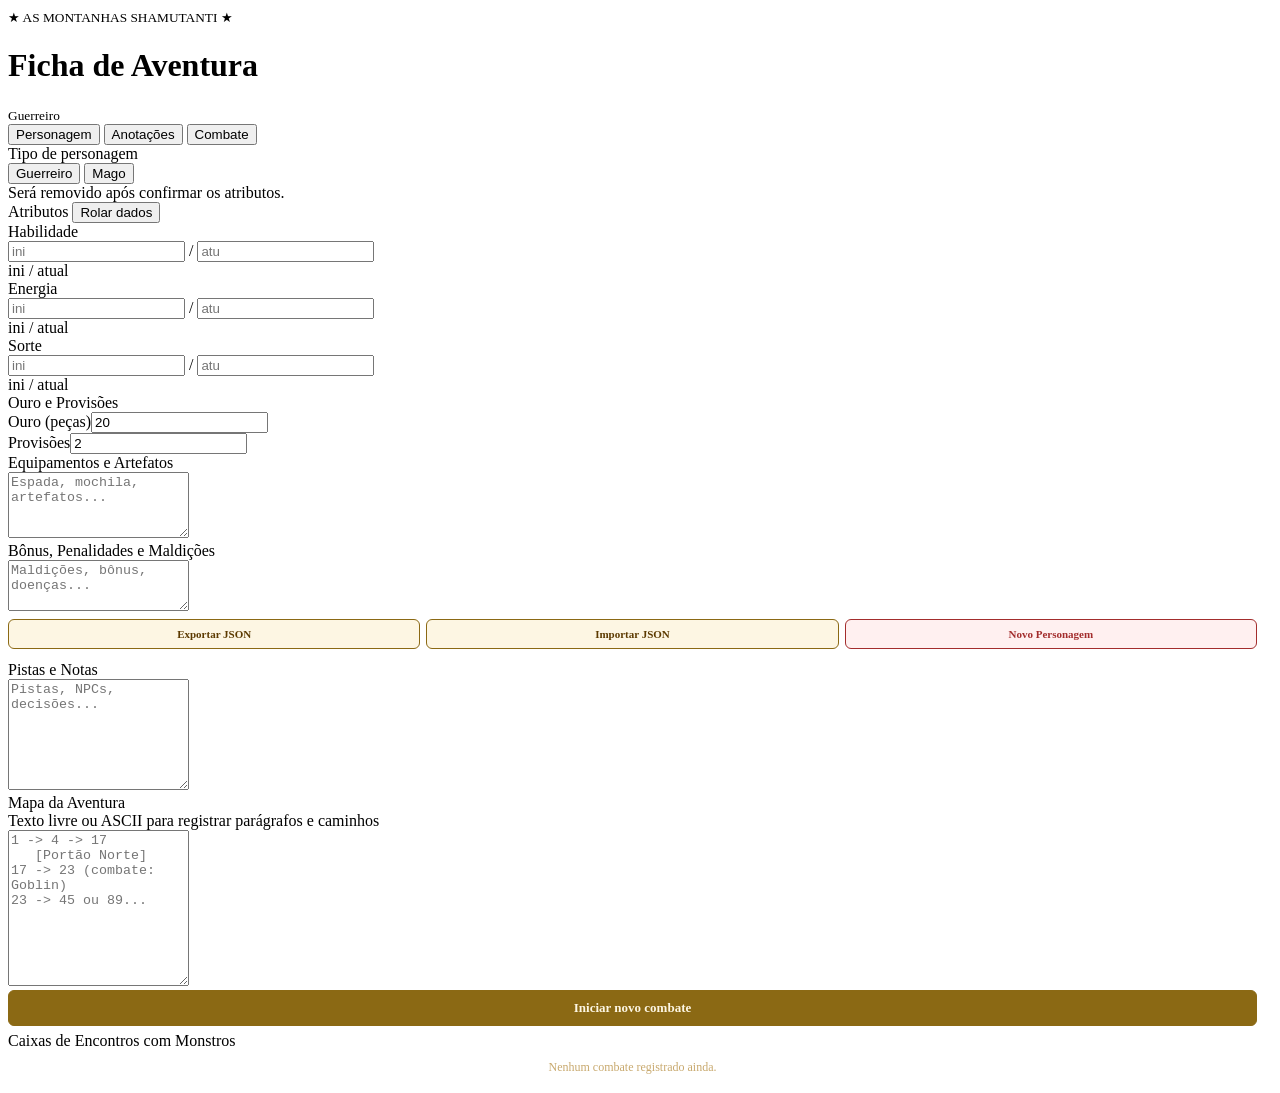
<file: shamutanti_v5.html>
<!DOCTYPE html>
<html lang="pt-BR">
<head>
  <meta charset="UTF-8">
  <meta name="viewport" content="width=device-width, initial-scale=1.0">
  <title>Ficha de Aventura — As Montanhas Shamutanti</title>
  <link rel="stylesheet" href="style.css">
</head>
<body>
<div class="app">

  <div class="hdr">
    <small>★ AS MONTANHAS SHAMUTANTI ★</small>
    <h1>Ficha de Aventura</h1>
    <small id="hdr-sub">Guerreiro</small>
  </div>

  <div class="nav">
    <button class="nb active" onclick="showTab('personagem')">Personagem</button>
    <button class="nb" onclick="showTab('anotacoes')">Anotações</button>
    <button class="nb" onclick="showTab('combate')">Combate</button>
  </div>

  <!-- ===================== TAB: PERSONAGEM ===================== -->
  <div id="tab-personagem" class="tab active">

    <div class="card" id="type-card">
      <div class="ct">Tipo de personagem</div>
      <div class="type-toggle">
        <button class="tbtn active" id="btn-g" onclick="setType('guerreiro')">Guerreiro</button>
        <button class="tbtn" id="btn-m" onclick="setType('mago')">Mago</button>
      </div>
      <div id="type-note" class="type-note">Será removido após confirmar os atributos.</div>
    </div>

    <div class="card">
      <div class="ct">
        Atributos
        <span>
          <button id="btn-roll" onclick="rollAll()">Rolar dados</button>
          <button id="btn-confirm" onclick="confirmAttrs()" style="display:none">Confirmar</button>
        </span>
      </div>
      <div class="cb">
        <div class="stats3">
          <div class="stat">
            <div class="slbl">Habilidade</div>
            <div class="spair">
              <input type="number" id="hab-i" placeholder="ini" oninput="saveData()">
              <span>/</span>
              <input type="number" id="hab-a" placeholder="atu" oninput="saveData()">
            </div>
            <div class="shint">ini / atual</div>
          </div>
          <div class="stat">
            <div class="slbl">Energia</div>
            <div class="spair">
              <input type="number" id="ene-i" placeholder="ini" oninput="saveData()">
              <span>/</span>
              <input type="number" id="ene-a" placeholder="atu" oninput="saveData()">
            </div>
            <div class="shint">ini / atual</div>
          </div>
          <div class="stat">
            <div class="slbl">Sorte</div>
            <div class="spair">
              <input type="number" id="sor-i" placeholder="ini" oninput="saveData()">
              <span>/</span>
              <input type="number" id="sor-a" placeholder="atu" oninput="saveData()">
            </div>
            <div class="shint">ini / atual</div>
          </div>
        </div>
      </div>
    </div>

    <div class="card">
      <div class="ct">Ouro e Provisões</div>
      <div class="cb">
        <div class="two-col">
          <div><label class="lbl">Ouro (peças)</label><input type="number" id="ouro" value="20" oninput="saveData()"></div>
          <div><label class="lbl">Provisões</label><input type="number" id="provisoes" value="2" oninput="saveData()"></div>
        </div>
      </div>
    </div>

    <div class="card">
      <div class="ct">Equipamentos e Artefatos</div>
      <div class="cb"><textarea id="equip" rows="4" placeholder="Espada, mochila, artefatos..." oninput="saveData()"></textarea></div>
    </div>

    <div class="card">
      <div class="ct">Bônus, Penalidades e Maldições</div>
      <div class="cb"><textarea id="bonus" rows="3" placeholder="Maldições, bônus, doenças..." oninput="saveData()"></textarea></div>
    </div>

    <div class="save-row">
      <button class="btn" onclick="exportJSON()">Exportar JSON</button>
      <label class="btn import-label">Importar JSON
        <input type="file" accept=".json" onchange="importJSON(event)">
      </label>
      <button class="btn danger" onclick="newCharacter()">Novo Personagem</button>
    </div>

  </div>

  <!-- ===================== TAB: ANOTAÇÕES ===================== -->
  <div id="tab-anotacoes" class="tab">
    <div class="card">
      <div class="ct">Pistas e Notas</div>
      <div class="cb"><textarea id="notas" rows="7" placeholder="Pistas, NPCs, decisões..." oninput="saveData()"></textarea></div>
    </div>
    <div class="card">
      <div class="ct">Mapa da Aventura</div>
      <div class="cb">
        <div class="map-hint">Texto livre ou ASCII para registrar parágrafos e caminhos</div>
        <textarea id="mapa" rows="10" class="map-ta" placeholder="1 -> 4 -> 17&#10;   [Portão Norte]&#10;17 -> 23 (combate: Goblin)&#10;23 -> 45 ou 89..." oninput="saveData()"></textarea>
      </div>
    </div>
  </div>

  <!-- ===================== TAB: COMBATE ===================== -->
  <div id="tab-combate" class="tab">

    <div id="view-idle">
      <button class="btn primary" onclick="gotoSetup()">Iniciar novo combate</button>
      <div class="card">
        <div class="ct">Caixas de Encontros com Monstros</div>
        <div class="cb">
          <div class="mbox-grid" id="mbox-grid">
            <div class="mbox-empty">Nenhum combate registrado ainda.</div>
          </div>
        </div>
      </div>
    </div>

    <div id="view-setup" style="display:none">
      <div class="cpanel">
        <h3>Novo Combate</h3>
        <label class="lbl" style="margin-bottom:4px">Nome do monstro</label>
        <input type="text" id="c-name" placeholder="Ex: Goblin das Montanhas" style="margin-bottom:8px">
        <div class="two-col" style="margin-bottom:10px">
          <div><label class="lbl">Habilidade</label><input type="number" id="c-hab" placeholder="7"></div>
          <div><label class="lbl">Energia</label><input type="number" id="c-ene" placeholder="6"></div>
        </div>
        <button class="btn primary" onclick="startCombat(true)">Combate automático</button>
        <button class="btn" onclick="startCombat(false)">Combate manual</button>
        <button class="btn danger" onclick="gotoIdle()">Cancelar</button>
      </div>
    </div>

    <div id="view-active" style="display:none">
      <div class="cpanel">
        <h3 id="ct-title">Combate</h3>
        <div class="combatants">
          <div class="cmb" id="ct-hero">
            <div class="cn">Herói</div>
            <div class="cv" id="ct-hval">—</div>
            <div class="cs">Energia</div>
          </div>
          <div class="cmb" id="ct-mon">
            <div class="cn" id="ct-mname">Monstro</div>
            <div class="cv" id="ct-mval">—</div>
            <div class="cs">Energia</div>
          </div>
        </div>
        <div class="logbox" id="ct-log"></div>

        <div id="auto-ctrl">
          <div class="rrow">
            <button class="btn primary" onclick="doRound()">Rolar rodada</button>
          </div>
          <div id="luck-zone" style="display:none">
            <div class="luck-info" id="luck-desc"></div>
            <div class="rrow">
              <button class="btn success" onclick="applyLuck(true)">Testar Sorte</button>
              <button class="btn" onclick="applyLuck(false)">Pular Sorte</button>
            </div>
          </div>
          <button class="btn danger" onclick="endCombat('fuga')">Fugir / Encerrar</button>
        </div>

        <div id="manual-ctrl" style="display:none">
          <div class="manual-hint">Dano nesta rodada:</div>
          <div class="two-col" style="margin-bottom:8px">
            <div><label class="lbl">Dano no herói</label><input type="number" id="m-hdmg" value="0"></div>
            <div><label class="lbl">Dano no monstro</label><input type="number" id="m-mdmg" value="0"></div>
          </div>
          <button class="btn primary" onclick="doManualRound()">Aplicar rodada</button>
          <button class="btn danger" onclick="endCombat('fuga')">Encerrar combate</button>
        </div>

        <div id="end-ctrl" style="display:none">
          <button class="btn success" onclick="finalizeCombat()">Registrar e encerrar</button>
        </div>
      </div>
    </div>

  </div>

  <!-- ===================== MODAL: CONFIRMAÇÃO ===================== -->
  <div id="confirm-overlay" class="overlay" style="display:none">
    <div class="confirm-box">
      <p class="confirm-title">Novo Personagem</p>
      <p class="confirm-msg">Tem certeza? O personagem atual será apagado permanentemente.</p>
      <button class="btn danger" onclick="confirmNewCharacter()">Sim, apagar e recomeçar</button>
      <button class="btn" onclick="closeConfirm()">Cancelar</button>
    </div>
  </div>

</div>
<script src="https://cdn.jsdelivr.net/npm/jquery@3.7.1/dist/jquery.min.js"></script>
<script src="app.js"></script>
</body>
</html>
</file>
<file: style.css>
/* ============================================================
   SHAMUTANTI — FICHA DE AVENTURA
   style.css — componentes customizados (Tailwind handles layout)
   ============================================================ */

/* ── Scrollbar gutter: prevents layout shift when scrollbar appears/disappears ── */
html { scrollbar-gutter: stable; }

/* ── Spinner removal ── */
input[type="number"] { -moz-appearance: textfield; appearance: textfield; }
input[type="number"]::-webkit-outer-spin-button,
input[type="number"]::-webkit-inner-spin-button { -webkit-appearance: none; margin: 0; }

/* ── Nav active ── */
.nb.tab-active { background: #8b6914; color: #fdf6e3; }

/* ── Tab visibility ── */
.tab-content { display: block; }
.tab-content.hidden { display: none; }

/* ── Stat inputs (attribute pairs) ── */
.stat-input {
  width: 40px; height: 34px;
  border: 1px solid #c8a96e; border-radius: 4px;
  background: #fff; text-align: center;
  font-size: 15px; font-weight: 700; color: #5c3a00;
  font-family: inherit;
  -moz-appearance: textfield; appearance: textfield;
}
.stat-input::-webkit-outer-spin-button,
.stat-input::-webkit-inner-spin-button { -webkit-appearance: none; margin: 0; }

/* ── Generic field inputs ── */
.field-input {
  border: 1px solid #c8a96e; border-radius: 4px;
  background: #fffdf5; color: #5c3a00;
  font-family: inherit; font-size: 13px;
  padding: 5px 7px; width: 100%;
  -moz-appearance: textfield; appearance: textfield;
}
.field-input::-webkit-outer-spin-button,
.field-input::-webkit-inner-spin-button { -webkit-appearance: none; margin: 0; }

.field-ta {
  border: 1px solid #c8a96e; border-radius: 4px;
  background: #fffdf5; color: #5c3a00;
  font-family: inherit; font-size: 12px;
  padding: 6px; width: 100%; resize: none;
}

/* ── Buttons ── */
.btn {
  display: block; width: 100%;
  padding: 9px; border: 1.5px solid #8b6914; border-radius: 6px;
  background: #fdf6e3; color: #5c3a00;
  font-size: 13px; font-weight: 700;
  cursor: pointer; font-family: inherit;
  text-align: center; margin-bottom: 6px;
  box-sizing: border-box;
}
.btn:last-child { margin-bottom: 0; }
.btn.primary  { background: #8b6914; color: #fdf6e3; border-color: #8b6914; }
.btn.danger   { background: #fff0f0; border-color: #A32D2D; color: #A32D2D; }
.btn.success  { background: #f0fff4; border-color: #3B6D11; color: #3B6D11; }
.btn:active   { opacity: 0.85; }
.btn:disabled { opacity: 0.4; cursor: not-allowed; }

/* ── Save row ── */
.save-row {
  display: flex; gap: 6px;
  margin-top: 4px; margin-bottom: 12px;
}
.save-row .btn { margin-bottom: 0; flex: 1; font-size: 11px; padding: 8px 4px; }
.import-label { cursor: pointer; }
.import-label input[type="file"] { display: none; }

/* ── Combat log ── */
.logbox {
  border: 1px solid #c8a96e; border-radius: 4px;
  background: #fff; max-height: 200px; overflow-y: auto;
  padding: 6px; margin-bottom: 8px;
  font-size: 11px; line-height: 1.7;
}
.le { padding: 1px 0; border-bottom: 1px solid #f0e8d0; }
.le:last-child { border: none; }
.le.hero { color: #3B6D11; }
.le.mon  { color: #A32D2D; }
.le.sys  { color: #8b6914; font-style: italic; }

/* ── Dead combatant ── */
#ct-hero.dead .ct-val,
#ct-mon.dead  .ct-val { color: #A32D2D; }

/* ── Combat round row ── */
.rrow { display: flex; gap: 6px; margin-bottom: 6px; }
.rrow .btn { margin-bottom: 0; flex: 1; font-size: 12px; padding: 7px; }

.luck-info {
  font-size: 10px; color: #8b6914;
  background: #fff; border: 1px dashed #c8a96e;
  border-radius: 4px; padding: 6px; margin-bottom: 6px; line-height: 1.6;
}

/* ── Monster boxes ── */
.mbox-grid { display: flex; flex-direction: column; gap: 8px; }
.mbox-empty { font-size: 12px; color: #c8a96e; text-align: center; padding: 10px 0; }
.mbox { border: 1.5px solid #c8a96e; border-radius: 8px; background: #fffdf5; overflow: hidden; }
.mbox-hdr { padding: 8px 10px; cursor: pointer; user-select: none; }
.mbox-hdr:hover { background: #fdf3d5; }
.mbox-name { font-size: 13px; font-weight: 700; color: #5c3a00; }
.mbox-meta { font-size: 10px; color: #c8a96e; margin-top: 2px; }
.mbox-status {
  font-size: 11px; font-weight: 700; margin-top: 4px;
  padding: 2px 8px; border-radius: 4px; display: inline-block;
}
.mbox-status.win  { background: #f0fff4; color: #3B6D11; }
.mbox-status.loss { background: #fff0f0; color: #A32D2D; }
.mbox-status.fuga { background: #fffde0; color: #854F0B; }
.mbox-log {
  display: none; border-top: 1px dashed #c8a96e;
  padding: 8px; font-size: 11px; line-height: 1.7;
  max-height: 180px; overflow-y: auto;
}
.mbox-log.open { display: block; }
.mbox-log .le { padding: 1px 0; border-bottom: 1px solid #f0e8d0; }
.mbox-log .le:last-child { border: none; }

/* ── Modals ── */
.overlay {
  position: fixed; inset: 0;
  background: rgba(0,0,0,0.5);
  display: flex; align-items: center; justify-content: center;
  z-index: 100;
}
.modal-box {
  background: #fdf6e3; border: 2px solid #8b6914;
  border-radius: 10px; padding: 20px;
  max-width: 300px; width: 90%; text-align: center;
}
.modal-title { font-size: 16px; font-weight: 700; color: #5c3a00; margin-bottom: 8px; }
.modal-msg   { font-size: 12px; color: #8b6914; margin-bottom: 16px; line-height: 1.5; }

/* ── Map log entries ── */
.map-entry { border: 1.5px solid #c8a96e; border-radius: 6px; background: #fffdf5; margin-bottom: 6px; overflow: hidden; }
.map-entry-hdr { display: flex; justify-content: space-between; align-items: center; padding: 8px 10px; cursor: pointer; user-select: none; }
.map-entry-hdr:hover { background: #fdf3d5; }
.map-section-num { font-size: 15px; font-weight: 700; color: #5c3a00; }
.map-entry-date { font-size: 10px; color: #c8a96e; }
.map-entry-toggle { font-size: 13px; font-weight: 700; color: #8b6914; line-height: 1; }
.map-note-wrap { display: none; padding: 0 8px 8px; }
.map-note-wrap.open { display: block; }

/* ── Inherited entries inside the map modal ── */
.map-inherited-list { max-height: 160px; overflow-y: auto; margin-top: 8px; }
.map-inherited-entry { border: 1px solid #c8a96e; border-radius: 4px; background: #fff; padding: 6px 8px; margin-bottom: 6px; text-align: left; }
.map-inherited-entry:last-child { margin-bottom: 0; }
.map-inherited-date { font-size: 10px; color: #c8a96e; margin-bottom: 2px; }
.map-inherited-note { font-size: 11px; color: #5c3a00; line-height: 1.5; }
.map-inherited-empty { font-size: 11px; color: #c8a96e; font-style: italic; }

/* ── Class selection buttons (in modals) ── */
.class-btn {
  border: 2px solid #c8a96e; border-radius: 8px;
  padding: 10px 8px; background: #fffdf5; color: #5c3a00;
  cursor: pointer; font-family: inherit; text-align: center;
  transition: background 0.1s, border-color 0.1s;
}
.class-btn:hover { background: #fdf3d5; border-color: #8b6914; }
.class-btn.selected { background: #8b6914; color: #fdf6e3; border-color: #8b6914; }
.class-btn.selected .text-\[10px\] { color: #fdf6e3; }
</file>
